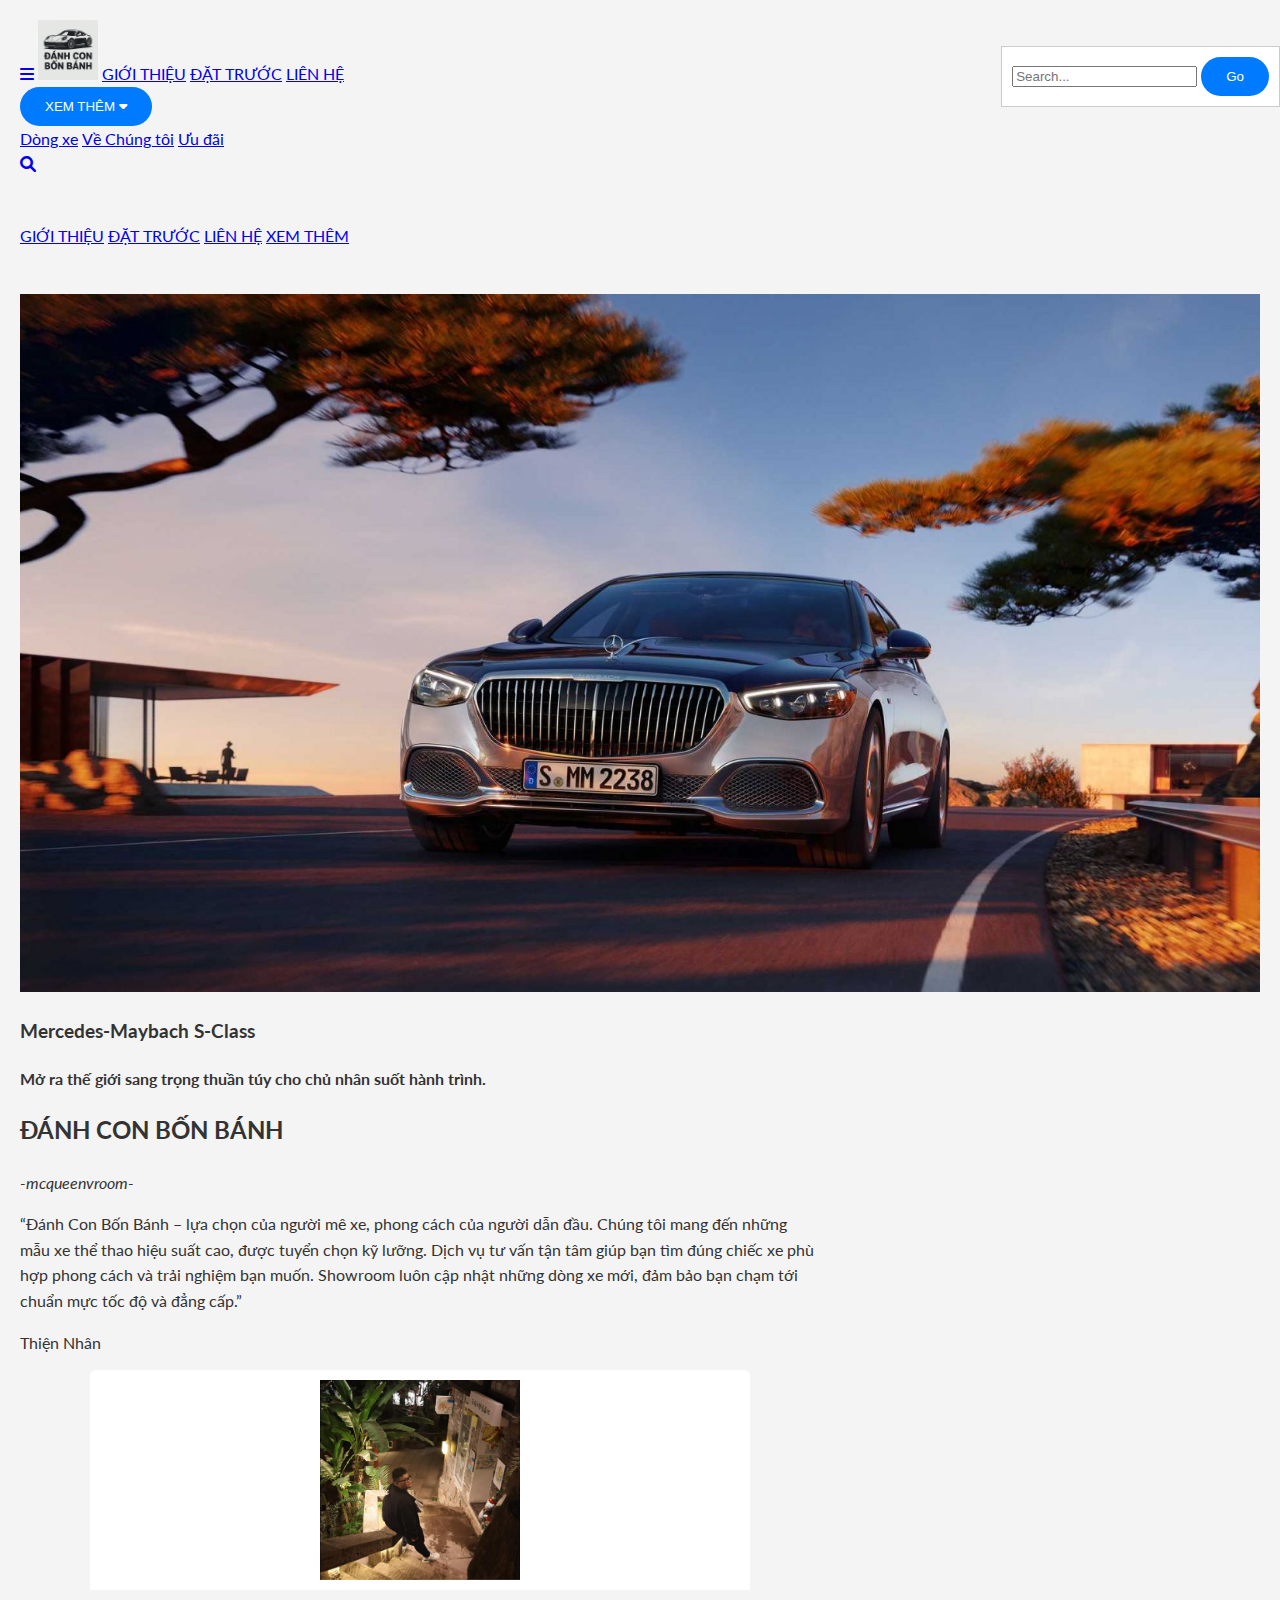
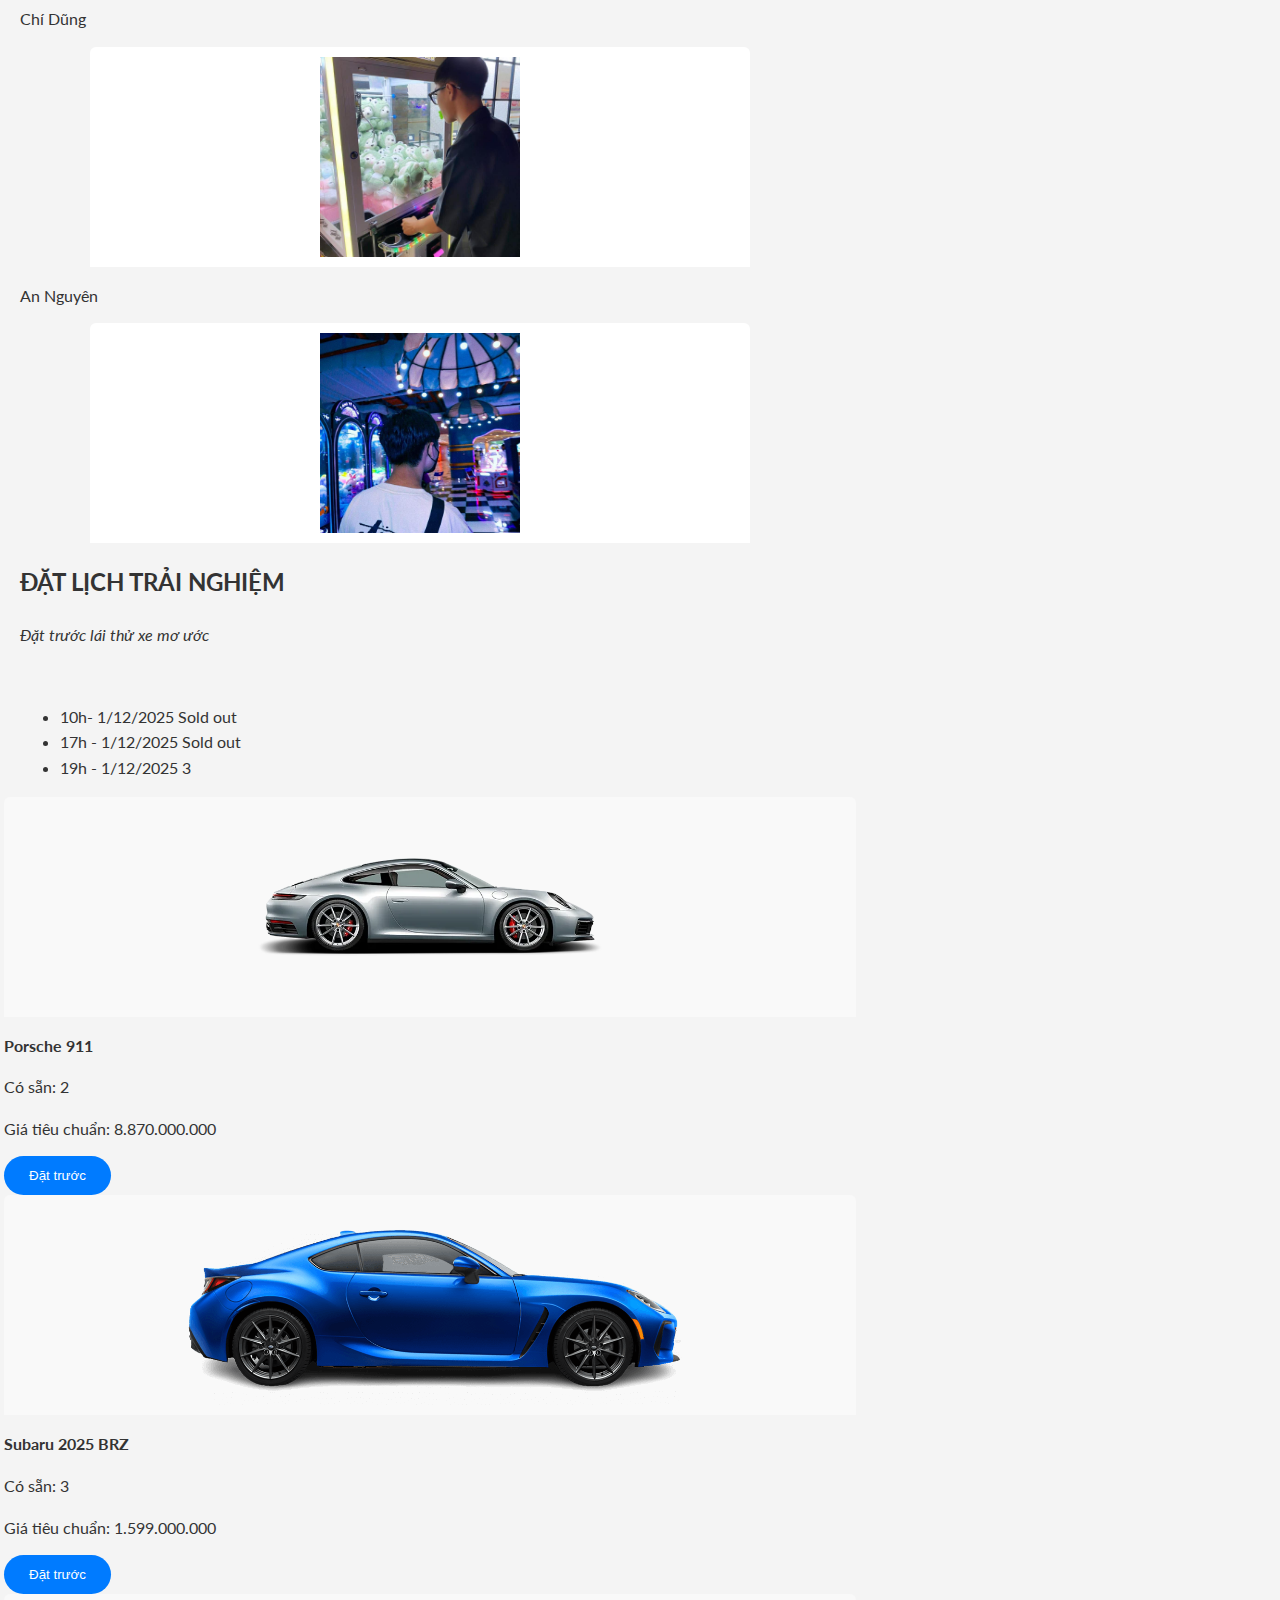
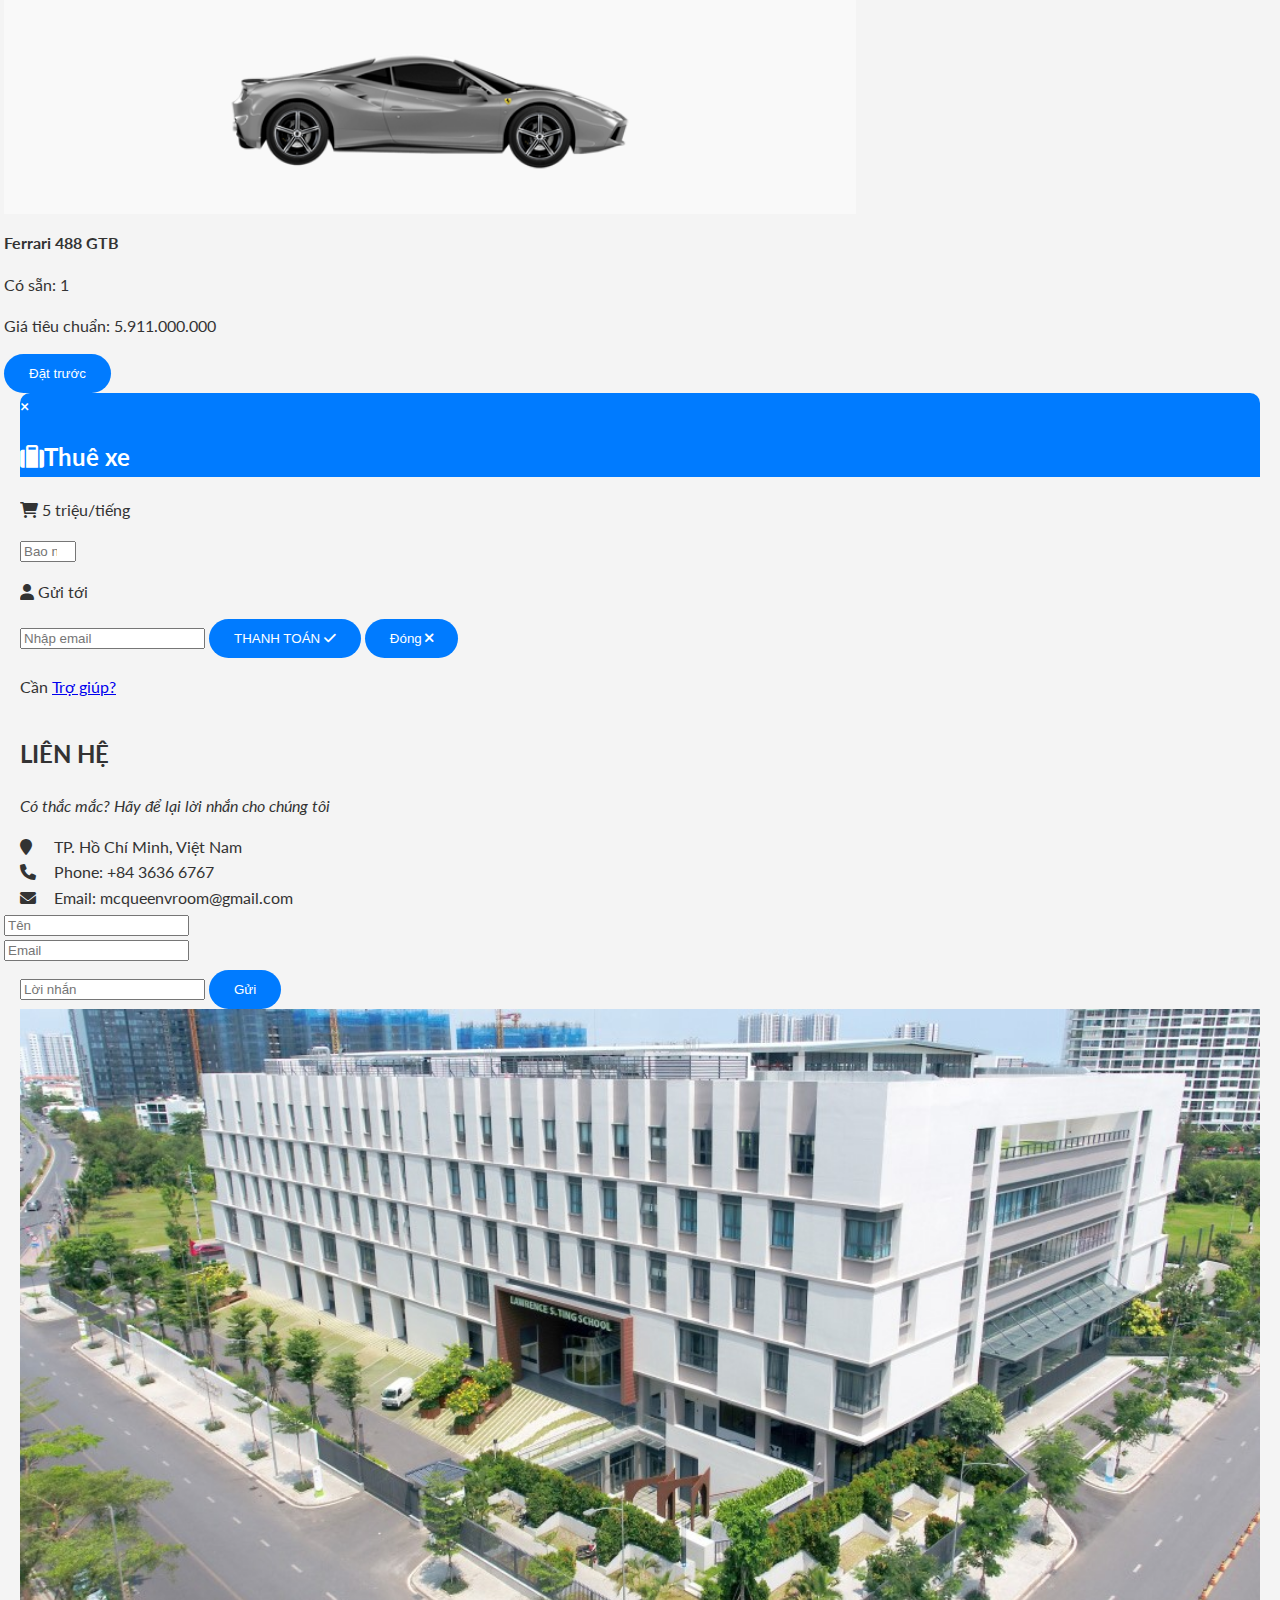
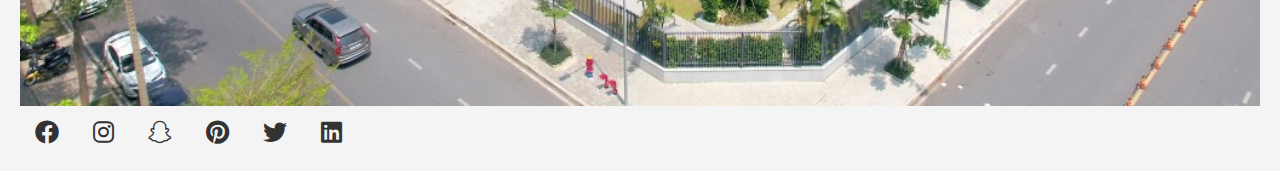
<file: index.html>
<!DOCTYPE html>
<html lang="en">
<head>
<title>Mcqueenvroom</title>
<meta charset="UTF-8">
<meta name="viewport" content="width=device-width, initial-scale=1">
<meta name="description" content="Official website for mcqueenvroom">
<link rel="icon" href="favicon.ico" type="image/x-icon"> 
<link rel="stylesheet" href="https://www.w3schools.com/w3css/5/w3.css">
<link rel="stylesheet" href="https://fonts.googleapis.com/css?family=Lato">
<link rel="stylesheet" href="https://cdnjs.cloudflare.com/ajax/libs/font-awesome/6.0.0/css/all.min.css"> 
<link rel="stylesheet" href="style.css">
<style>
body {font-family: "Lato", sans-serif}
.mySlides {display: none}
</style>
</head>
<body>


<div class="w3-top">
  <div class="w3-bar w3-black w3-card">
    <a class="w3-bar-item w3-button w3-padding-large w3-hide-medium w3-hide-large w3-right" href="javascript:void(0)" onclick="myFunction()" title="Toggle Navigation Menu" aria-label="Toggle Navigation Menu"><i class="fa fa-bars"></i></a>
    <a href="#home" class="w3-bar-item w3-button w3-padding-large"><img src="./assets/logo.jpg" class="logo" alt="logo"></a>
    <a href="#band" class="w3-bar-item w3-button w3-padding-large w3-hide-small"> GIỚI THIỆU</a>
    <a href="#tour" class="w3-bar-item w3-button w3-padding-large w3-hide-small">ĐẶT TRƯỚC</a>
    <a href="#contact" class="w3-bar-item w3-button w3-padding-large w3-hide-small">LIÊN HỆ</a>
    <div class="w3-dropdown-hover w3-hide-small">
      <button class="w3-padding-large w3-button" title="More"> XEM THÊM <i class="fa fa-caret-down"></i></button>     
      <div class="w3-dropdown-content w3-bar-block w3-card-4">
        <a href="#merch" class="w3-bar-item w3-button">Dòng xe</a>
        <a href="#extras" class="w3-bar-item w3-button">Về Chúng tôi</a>
        <a href="#media" class="w3-bar-item w3-button">Ưu đãi</a>
      </div>
    </div>
    <a href="javascript:void(0)" class="w3-padding-large w3-hover-red w3-hide-small w3-right" onclick="toggleSearch()" aria-label="Search"><i class="fa fa-search"></i></a>
    
    <div id="searchForm" class="w3-hide" style="position: absolute; right: 0; top: 46px; background: white; padding: 10px; border: 1px solid #ccc;">
      <input type="text" placeholder="Search..." class="w3-input w3-border">
      <button class="w3-button w3-black">Go</button>
    </div>
  </div>
</div>


<div id="navDemo" class="w3-bar-block w3-black w3-hide w3-hide-large w3-hide-medium w3-top" style="margin-top:46px">
  <a href="#band" class="w3-bar-item w3-button w3-padding-large" onclick="myFunction()">GIỚI THIỆU</a>
  <a href="#tour" class="w3-bar-item w3-button w3-padding-large" onclick="myFunction()">ĐẶT TRƯỚC</a>
  <a href="#contact" class="w3-bar-item w3-button w3-padding-large" onclick="myFunction()">LIÊN HỆ</a>
  <a href="#merch" class="w3-bar-item w3-button w3-padding-large" onclick="myFunction()">XEM THÊM</a>
</div>

<div class="w3-content" style="max-width:2000px;margin-top:46px" id="home">

  <div class="mySlides w3-display-container w3-center">
    <img src="./assets/carrera.jpg" id="xe" alt="Porsche 911 Carrera" style="width:100%">
    <div class="w3-display-bottommiddle w3-container w3-text-white w3-padding-32 w3-hide-small">
      <h3>Porsche 911 Carrera</h3>
      <p><b>Hãy ngồi vào ghế lái của chiếc 911 mới và trở thành một phần của cộng đồng độc đáo.</b></p>   
    </div>
  </div>
  <div class="mySlides w3-display-container w3-center">
    <img src="./assets/maybach.png" id="xe" alt="Mercedes-Maybach S-Class" style="width:100%">
    <div class="w3-display-bottommiddle w3-container w3-text-white w3-padding-32 w3-hide-small">
      <h3>Mercedes-Maybach S-Class</h3>
      <p><b>Mở ra thế giới sang trọng thuần túy cho chủ nhân suốt hành trình.</b></p>    
    </div>
  </div>
  <div class="mySlides w3-display-container w3-center">
    <img src="./assets/revuelto01.png" id="xe" alt="Lamborghini Revuelto" style="width:100%">
    <div class="w3-display-bottommiddle w3-container w3-text-white w3-padding-32 w3-hide-small">
      <h3>Lamborghini Revuelto</h3>
      <p><b>Không gian tương lai tạo nên sự kết nối liền mạch giữa người lái và máy móc, trong khi các chi tiết hình lục giác độc đáo .</b></p>    
    </div>
  </div>

  <div class="w3-container w3-content w3-center w3-padding-64" style="max-width:800px" id="band">
    <h2 class="w3-wide">ĐÁNH CON BỐN BÁNH</h2>
    <p class="w3-opacity"><i>-mcqueenvroom-</i></p>
    <p class="w3-justify">“Đánh Con Bốn Bánh – lựa chọn của người mê xe, phong cách của người dẫn đầu.
Chúng tôi mang đến những mẫu xe thể thao hiệu suất cao, được tuyển chọn kỹ lưỡng.
Dịch vụ tư vấn tận tâm giúp bạn tìm đúng chiếc xe phù hợp phong cách và trải nghiệm bạn muốn.
Showroom luôn cập nhật những dòng xe mới, đảm bảo bạn chạm tới chuẩn mực tốc độ và đẳng cấp.”</p>
    <div class="w3-row w3-padding-32">
      <div class="w3-third">
        <p> Thiện Nhân</p>
        <img src="./assets/TN.jpg" class="w3-round w3-margin-bottom" alt="Co-founder Thiện Nhân" style="width:80% " id="anh">
      </div>
      <div class="w3-third">
        <p> Chí Dũng</p>
        <img src="./assets/CD.jpg" class="w3-round w3-margin-bottom" alt="Co-founder Chí Dũng" style="width:80%" id="anh">
      </div>
      <div class="w3-third">
        <p> An Nguyên </p>
        <img src="./assets/AN.jpg" class="w3-round" alt="Co-founder An Nguyên" style="width:80%" id="anh">
      </div>
    </div>
  </div>

 
  <div class="w3-black" id="tour">
    <div class="w3-container w3-content w3-padding-64" style="max-width:800px">
      <h2 class="w3-wide w3-center">ĐẶT LỊCH TRẢI NGHIỆM</h2>
      <p class="w3-opacity w3-center"><i>Đặt trước lái thử xe mơ ước</i></p><br>

      <ul class="w3-ul w3-border w3-white w3-text-grey">
        <li class="w3-padding"> 10h- 1/12/2025 <span class="w3-tag w3-red w3-margin-left">Sold out</span></li>
        <li class="w3-padding"> 17h - 1/12/2025 <span class="w3-tag w3-red w3-margin-left">Sold out</span></li>
        <li class="w3-padding"> 19h - 1/12/2025 <span class="w3-badge w3-right w3-margin-right">3</span></li>
      </ul>

      <div class="w3-row-padding w3-padding-32" style="margin:0 -16px">
        <div class="w3-third w3-margin-bottom">
          <img src="./assets/911-carrera.jpg" alt="Porsche 911" style="width:100%" class="w3-hover-opacity">
          <div class="w3-container w3-white">
            <p><b>Porsche 911</b></p>
            <p class="w3-opacity">Có sẵn: 2</p> 
            <p>Giá tiêu chuẩn: 8.870.000.000</p>
            <button class="w3-button w3-black w3-margin-bottom" onclick="openTicketModal('Porsche')">Đặt trước</button>
          </div>
        </div>
        <div class="w3-third w3-margin-bottom">
          <img src="./assets/subaru-book.png" alt="Subaru 2025 BRZ" style="width:100%" class="w3-hover-opacity">
          <div class="w3-container w3-white">
            <p><b>Subaru 2025 BRZ</b></p>
            <p class="w3-opacity">Có sẵn: 3</p> 
            <p>Giá tiêu chuẩn: 1.599.000.000</p>
            <button class="w3-button w3-black w3-margin-bottom" onclick="openTicketModal('Subaru')">Đặt trước</button>
          </div>
        </div>
        <div class="w3-third w3-margin-bottom">
          <img src="./assets/ferrari-488-gtb.png" alt="Ferrari 488 GTB" style="width:100%" class="w3-hover-opacity">
          <div class="w3-container w3-white">
            <p><b>Ferrari 488 GTB</b></p>
            <p class="w3-opacity">Có sẵn: 1</p> 
            <p>Giá tiêu chuẩn: 5.911.000.000</p>
            <button class="w3-button w3-black w3-margin-bottom" onclick="openTicketModal('Ferrari')">Đặt trước</button>
          </div>
        </div>
      </div>
    </div>
  </div>


  <div id="ticketModal" class="w3-modal" role="dialog" aria-labelledby="modalTitle" aria-hidden="true">
    <div class="w3-modal-content w3-animate-top w3-card-4">
      <header class="w3-container w3-teal w3-center w3-padding-32"> 
        <span onclick="closeTicketModal()" class="w3-button w3-teal w3-xlarge w3-display-topright" aria-label="Close modal">×</span>
        <h2 id="modalTitle" class="w3-wide"><i class="fa fa-suitcase w3-margin-right"></i>Thuê xe <span id="eventName"></span></h2>
      </header>
      <div class="w3-container">
        <form id="ticketForm" onsubmit="handleTicketSubmit(event)">
          <p><label for="ticketQty"><i class="fa fa-shopping-cart"></i> 5 triệu/tiếng</label></p>
          <input id="ticketQty" class="w3-input w3-border" type="number" placeholder="Bao nhiêu tiếng?" min="1" max="10" required>
          <p><label for="ticketEmail"><i class="fa fa-user"></i> Gửi tới</label></p>
          <input id="ticketEmail" class="w3-input w3-border" type="email" placeholder="Nhập email" required>
          <button class="w3-button w3-block w3-teal w3-padding-16 w3-section w3-right" type="submit">THANH TOÁN <i class="fa fa-check"></i></button>
          <button class="w3-button w3-red w3-section" type="button" onclick="closeTicketModal()">Đóng <i class="fa fa-remove"></i></button>
         <p class="w3-right">
  Cần <a href="javascript:void(0)" class="w3-text-blue" onclick="goToContact()">Trợ giúp?</a>
</p>


        </form>
      </div>
    </div>
  </div>


  <div class="w3-container w3-content w3-padding-64" style="max-width:800px" id="contact">
    <h2 class="w3-wide w3-center">LIÊN HỆ</h2>
    <p class="w3-opacity w3-center"><i> Có thắc mắc? Hãy để lại lời nhắn cho chúng tôi</i></p>
    <div class="w3-row w3-padding-32">
      <div class="w3-col m6 w3-large w3-margin-bottom">
        <i class="fa fa-map-marker" style="width:30px"></i> TP. Hồ Chí Minh, Việt Nam<br>
        <i class="fa fa-phone" style="width:30px"></i> Phone: +84 3636 6767<br>
        <i class="fa fa-envelope" style="width:30px"> </i> Email: mcqueenvroom@gmail.com<br>
      </div>
      <div class="w3-col m6">
        <form action="/action_page.php" method="post" target="_blank">
          <div class="w3-row-padding" style="margin:0 -16px 8px -16px">
            <div class="w3-half">
              <input class="w3-input w3-border" type="text" placeholder="Tên" required name="Name">
            </div>
            <div class="w3-half">
              <input class="w3-input w3-border" type="email" placeholder="Email" required name="Email">
            </div>
          </div>
          <input class="w3-input w3-border" type="text" placeholder="Lời nhắn" required name="Message">
          <button class="w3-button w3-black w3-section w3-right" type="submit">Gửi</button>
        </form>
      </div>
    </div>
  </div>
  

</div>


<img src="./assets/LSTS.jpg" class="w3-image w3-greyscale-min" alt="Địa chỉ của Showroom" style="width:100%" id="LSTS">


<footer class="w3-container w3-padding-64 w3-center w3-opacity w3-light-grey w3-xlarge">
  <a href="https://facebook.com/band" aria-label="Facebook"><i class="fa-brands fa-facebook w3-hover-opacity"></i></a>
  <a href="https://instagram.com/band" aria-label="Instagram"><i class="fa-brands fa-instagram w3-hover-opacity"></i></a>
  <a href="https://snapchat.com/add/band" aria-label="Snapchat"><i class="fa-brands fa-snapchat w3-hover-opacity"></i></a>
  <a href="https://pinterest.com/band" aria-label="Pinterest"><i class="fa-brands fa-pinterest w3-hover-opacity"></i></a>
  <a href="https://twitter.com/band" aria-label="Twitter"><i class="fa-brands fa-twitter w3-hover-opacity"></i></a>
  <a href="https://linkedin.com/company/band" aria-label="LinkedIn"><i class="fa-brands fa-linkedin w3-hover-opacity"></i></a>
  <script src="./script/main.js"></script>




</body>
</html>
</file>
<file: style.css>
/* Basic CSS for a simple HTML page */

body {
  font-family: 'Lato', sans-serif;
  margin: 0;
  padding: 20px;
  background-color: #f4f4f4;
  color: #333;
  line-height: 1.6;
}


.logo{
  max-width: 60px;
  transition: transform 0.3s ease-in-out;
}
.logo:hover {
  transform: scale(1.1);
}

h1 {
  color: #007bff;
  text-align: center;
}
.w3-third > img {

  height: 200px !important;
  object-fit: contain;
  background: #f5f5f5;
  padding: 10px;
  border-radius: 6px 6px 0 0;
display: block;
  margin: 0 auto;
  background-color: #f9f9f9;
  transition: transform 0.3s ease-in-out;
}

.w3-third img:hover {
  transform: scale(1.05);
}

p {
  line-height: 1.6;
  margin-bottom: 15px;
}
#anh{
  background-color: white;
}
.product-card {
  background: white;
  padding-bottom: 20px;
  border-radius: 6px;
  min-height: 380px;        
  display: flex;
  flex-direction: column;
  justify-content: space-between;
}

.product-card img {
  width: 100%;
  height: 180px;             
  object-fit: contain;      
  background: #f5f5f5;       
  padding: 10px;
  border-radius: 6px 6px 0 0;
}

.product-info {
  padding: 15px;
}

.container {
  max-width: 800px;
  margin: 0 auto;
  background-color: white;
  padding: 20px;
  border-radius: 8px;
  box-shadow: 0 0 10px rgba(0, 0, 0, 0.1);
}

button {
  background-color: #007bff;
  color: white;
  border: none;
  padding: 12px 25px;
  cursor: pointer;
  border-radius: 50px;
  transition: background-color 0.3s ease, transform 0.3s ease;
}

button:hover {
  background-color: #0056b3;
  transform: translateY(-3px);
}

button:active {
  transform: translateY(0);
}
footer a {
  margin: 0 15px;
  font-size: 24px;
  color: #333;
  transition: color 0.3s ease;
}

footer a:hover {
  color: #007bff;
}
.w3-modal-content {
  border-radius: 10px;
  overflow: hidden;
}

.w3-modal-content header {
  background-color: #007bff;
  color: white;
  font-weight: bold;
}
@media screen and (max-width: 768px) {
  .w3-bar-item {
    padding: 12px;
  }

  .w3-third {
    width: 100%;
  }

  .w3-container {
    padding: 20px;
  }
}
#LSTS{
  width: 20%;
  height: 80%;
}
</file>
